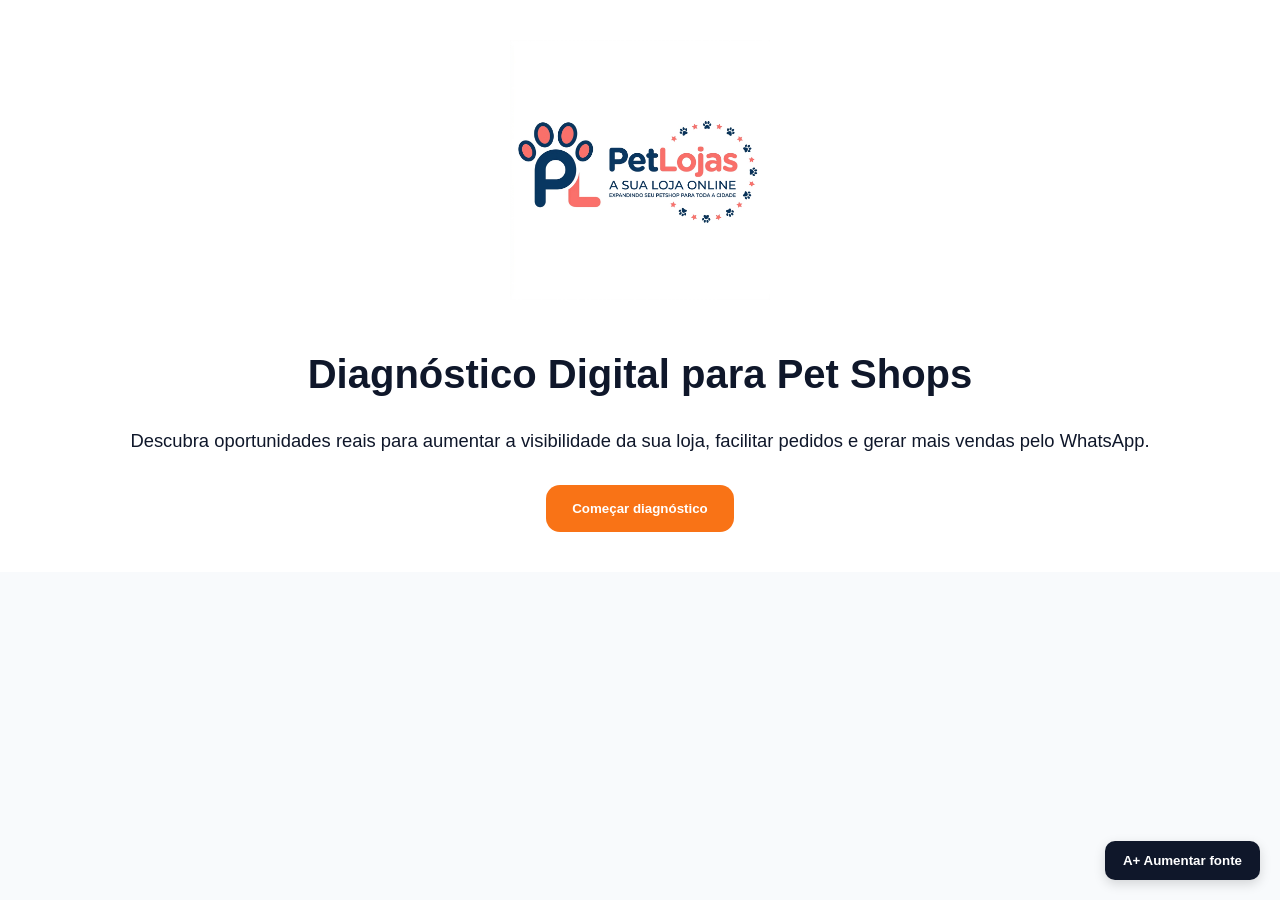
<file: index.html>
<!DOCTYPE html>
<html lang="pt-BR">
<head>
<meta charset="UTF-8">
<meta name="viewport" content="width=device-width, initial-scale=1.0">
<title>PetLojas - Diagnóstico Digital</title>

<script async src="https://www.googletagmanager.com/gtag/js?id=G-38SLLTPJ4S"></script>
<script>
  window.dataLayer = window.dataLayer || [];
  function gtag(){dataLayer.push(arguments);}
  gtag('js', new Date());

  gtag('config', 'G-38SLLTPJ4S');
</script>

<link rel="stylesheet" href="css/style.css">
</head>

<body>

<div class="top-tools">
    <button id="fontToggle">A+ Aumentar fonte</button>
</div>

<div class="progress-wrap hidden" id="progressWrap">
    <div class="progress-title">Diagnóstico Digital PetLojas</div>
    <div id="progressText">1 de 5 etapas</div>
    <div class="progress"><div id="bar"></div></div>
</div>

<header class="hero">
    <img src="logo.png" class="logo" alt="PetLojas">

    <h1>Diagnóstico Digital para Pet Shops</h1>

    <p>
        Descubra oportunidades reais para aumentar a visibilidade da sua loja,
        facilitar pedidos e gerar mais vendas pelo WhatsApp.
    </p>

    <button class="btn" onclick="startJourney()">Começar diagnóstico</button>
</header>

<main class="container">

<section id="s1" class="block hidden">
    <div class="badge">🐾 DIAGNÓSTICO 1 DE 5</div>

    <h2>Como o cliente acha seus produtos?</h2>

    <p>
        Se um cliente quiser ver o que você tem na loja sem sair de casa, qual é o caminho hoje?
    </p>

    <p>
        Se ele precisa pedir fotos no WhatsApp e esperar atendimento, isso cria atrito e muitas vendas simplesmente não acontecem.
    </p>

    <div class="insight">
        A facilidade de acesso define a decisão de compra.
    </div>

    <button class="btn" onclick="showStep(2)">Isso acontece na minha loja</button>
</section>

<section id="s2" class="block hidden">
    <div class="badge">🔍 DIAGNÓSTICO 2 DE 5</div>

    <h2>O concorrente realmente vende mais?</h2>

    <p>
        Muitas vezes não é sobre ter o melhor produto ou o melhor atendimento.
    </p>

    <p>
        O ponto principal é: quem o cliente encontra primeiro quando ele precisa resolver um problema?
    </p>

    <p>
        A decisão de compra hoje começa antes da pessoa entrar na loja.
        Ela começa na busca.
    </p>

    <div class="insight">
        Nem sempre vence quem é melhor. Muitas vezes vence quem é mais fácil de encontrar.
    </div>

    <button class="btn" onclick="showStep(3)">Já percebi isso</button>
</section>

<section id="s3" class="block hidden">
    <div class="badge">💬 DIAGNÓSTICO 3 DE 5</div>

    <h2>O que acontece depois da venda?</h2>

    <p>
        Agora pense nos clientes que já compraram de você nos últimos meses.
    </p>

    <p>
        Quantos deles voltaram a comprar sem você precisar fazer esforço adicional?
    </p>

    <p>
        A maioria dos negócios perde oportunidades não na primeira venda,
        mas na falta de continuidade do relacionamento.
    </p>

    <div class="insight">
        Clientes antigos representam uma das maiores oportunidades de crescimento.
    </div>

    <button class="btn" onclick="showStep(4)">Quero aumentar minhas vendas</button>
</section>

<section id="s4" class="block hidden">
    <div class="badge">📈 DIAGNÓSTICO 4 DE 5</div>

    <h2>O Método PetLojas</h2>

    <p>
        Observando o mercado pet, percebemos um padrão claro entre lojas que crescem de forma consistente.
    </p>

    <p>
        Elas não dependem apenas de indicações ou redes sociais.
        Elas constroem um processo de crescimento.
    </p>

    <p>
        Esse processo conecta atração de clientes, facilidade de compra e relacionamento contínuo.
    </p>

    <div class="insight">
        Quando essas etapas trabalham juntas, o crescimento se torna previsível.
    </div>

    <button class="btn" onclick="showStep(5)">Continuar</button>
</section>

<section id="s5" class="block hidden">
    <div class="badge">🚀 RESULTADO</div>

    <h2>Seu diagnóstico foi concluído</h2>

    <p>
        Se você chegou até aqui, provavelmente identificou oportunidades reais de melhoria
        na forma como sua loja vende e se relaciona com clientes.
    </p>

    <p>
        O próximo passo é entender como isso pode ser aplicado na sua realidade específica.
    </p>

    <a class="btn whatsapp"
       target="_blank"
       onclick="if(typeof gtag !== 'undefined') gtag('event', 'clique_whatsapp', {'event_category': 'Diagnostico', 'event_label': 'botao 05'});"
       href="https://wa.me/5533998104753?text=Ol%C3%A1%21%20Conclu%C3%AD%20o%20Diagn%C3%B3stico%20PetLojas%20e%20quero%20entender%20como%20isso%20pode%20funcionar%20na%20minha%20loja.">
        Quero conversar sobre minha loja
    </a>
</section>

</main>

<script src="js/app.js"></script>

</body>
</html>
</file>
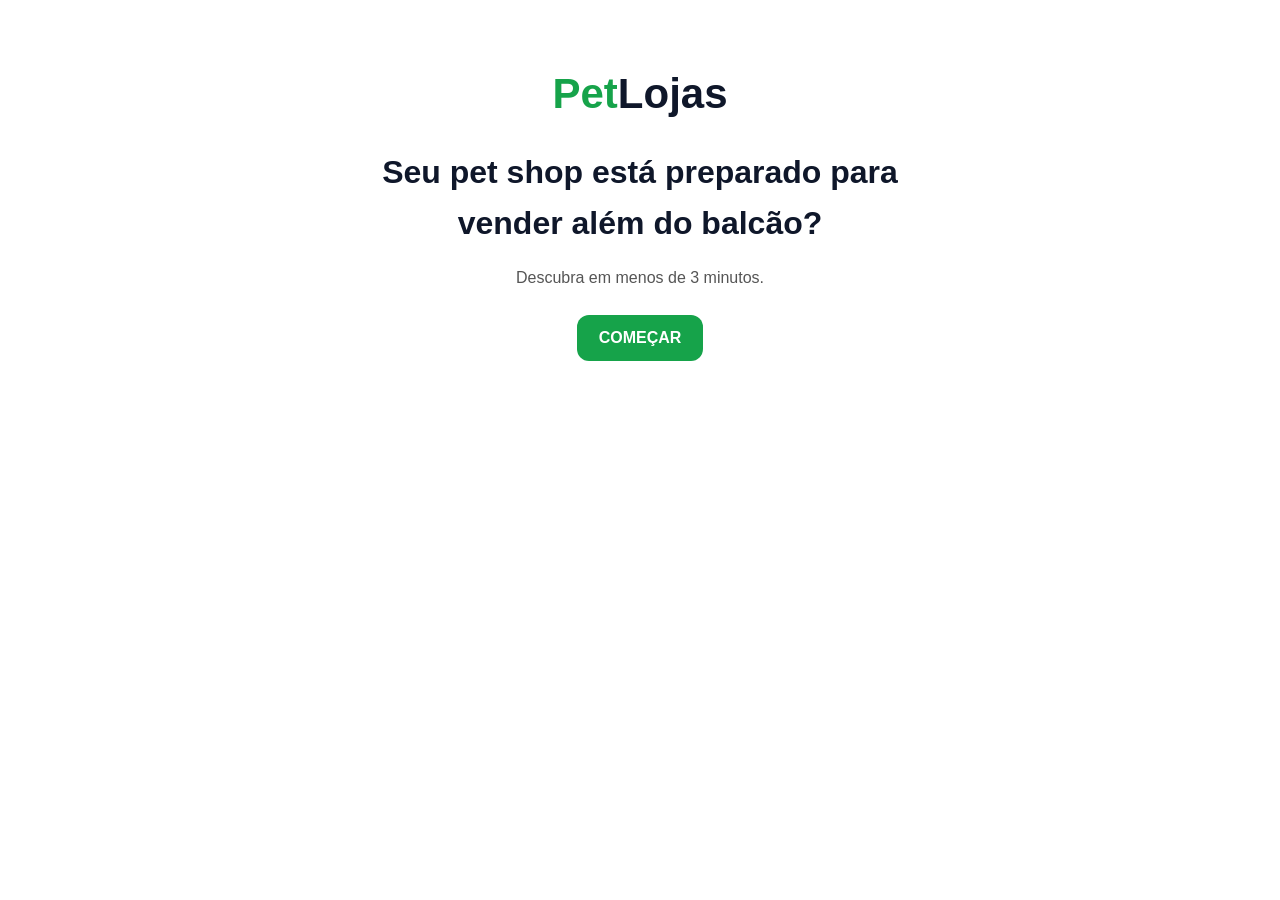
<file: index01.html>
<!DOCTYPE html>
<html lang="pt-BR">
<head>
<meta charset="UTF-8">
<meta name="viewport" content="width=device-width, initial-scale=1.0">

<title>PetLojas - Diagnóstico Digital</title>

<style>

:root{
    --green:#16A34A;
    --blue:#0F172A;
    --light:#F8FAFC;
    --border:#DCE3EA;
}

*{
    margin:0;
    padding:0;
    box-sizing:border-box;
}

body{
    font-family: Arial, Helvetica, sans-serif;
    background:#ffffff;
    color:var(--blue);
    line-height:1.6;
}

.container{
    max-width:700px;
    margin:auto;
    padding:20px;
}

.hero{
    text-align:center;
    padding:40px 20px;
}

.logo{
    font-size:42px;
    font-weight:bold;
    margin-bottom:20px;
}

.logo span{
    color:var(--green);
}

h1{
    font-size:2rem;
    margin-bottom:15px;
}

.subtitle{
    color:#555;
    margin-bottom:25px;
}

.btn{
    display:inline-block;
    background:var(--green);
    color:white;
    border:none;
    border-radius:12px;
    padding:14px 22px;
    font-size:1rem;
    cursor:pointer;
    font-weight:bold;
    transition:.3s;
}

.btn:hover{
    opacity:.9;
}

.step{
    display:none;
    margin-top:25px;
    border:1px solid var(--border);
    border-radius:18px;
    overflow:hidden;
    background:white;
}

.step-header{
    background:var(--blue);
    color:white;
    padding:14px;
    text-align:center;
    font-weight:bold;
}

.step-body{
    padding:25px;
}

.step h2{
    margin-bottom:15px;
    color:var(--blue);
}

.step p{
    margin-bottom:15px;
}

.result{
    margin-top:20px;
    background:#EEFDF2;
    color:var(--green);
    border-radius:12px;
    padding:12px;
    font-weight:bold;
    text-align:center;
}

.progress-wrapper{
    display:none;
    margin-bottom:20px;
}

.progress-label{
    text-align:center;
    margin-bottom:10px;
    font-weight:bold;
}

.progress{
    width:100%;
    height:12px;
    background:#e5e7eb;
    border-radius:20px;
    overflow:hidden;
}

.progress-bar{
    width:0%;
    height:100%;
    background:var(--green);
    transition:.4s;
}

.final-card{
    text-align:center;
}

.whatsapp-btn{
    display:block;
    text-decoration:none;
    text-align:center;
    background:var(--green);
    color:white;
    padding:16px;
    border-radius:12px;
    font-weight:bold;
    margin-top:20px;
}

.fade{
    animation:fade .5s ease;
}

@keyframes fade{
    from{
        opacity:0;
        transform:translateY(20px);
    }
    to{
        opacity:1;
        transform:translateY(0);
    }
}

</style>
</head>

<body>

<div class="container">

    <div class="hero">

        <div class="logo">
            <span>Pet</span>Lojas
        </div>

        <h1>
            Seu pet shop está preparado para vender além do balcão?
        </h1>

        <p class="subtitle">
            Descubra em menos de 3 minutos.
        </p>

        <button class="btn" onclick="startJourney()">
            COMEÇAR
        </button>

    </div>

    <div class="progress-wrapper" id="progressArea">
        <div class="progress-label">
            Diagnóstico em andamento
        </div>

        <div class="progress">
            <div class="progress-bar" id="progressBar"></div>
        </div>
    </div>

    <!-- BLOCO 1 -->

    <div class="step" id="step1">

        <div class="step-header">
            PASSO 1 DE 5
        </div>

        <div class="step-body">

            <h2>Como seus clientes encontram seus produtos hoje?</h2>

            <p>
                Imagine que um cliente precise comprar ração hoje.
            </p>

            <p>
                Se ele quiser visualizar todos os produtos da sua loja sem sair de casa, como ele faz?
            </p>

            <p>
                Em muitos pet shops ele precisa pedir fotos, perguntar preços e aguardar atendimento.
            </p>

            <div class="result">
                GERA CONSCIÊNCIA
            </div>

            <br>

            <button class="btn" onclick="showStep(2,20)">
                Sim, isso acontece
            </button>

        </div>
    </div>

    <!-- BLOCO 2 -->

    <div class="step" id="step2">

        <div class="step-header">
            PASSO 2 DE 5
        </div>

        <div class="step-body">

            <h2>O concorrente realmente vende mais?</h2>

            <p>
                Muitas vezes o concorrente não é melhor.
            </p>

            <p>
                Ele apenas é mais fácil de encontrar online.
            </p>

            <p>
                Facilidade gera vendas.
            </p>

            <div class="result">
                GERA PERCEPÇÃO DE PERDA
            </div>

            <br>

            <button class="btn" onclick="showStep(3,40)">
                Já percebi isso
            </button>

        </div>
    </div>

    <!-- BLOCO 3 -->

    <div class="step" id="step3">

        <div class="step-header">
            PASSO 3 DE 5
        </div>

        <div class="step-body">

            <h2>O que acontece depois da venda?</h2>

            <p>
                Você possui uma forma simples de trazer clientes antigos de volta?
            </p>

            <p>
                Promoções, novidades e relacionamento aumentam a recompra.
            </p>

            <div class="result">
                GERA OPORTUNIDADE
            </div>

            <br>

            <button class="btn" onclick="showStep(4,60)">
                Quero aumentar a recompra
            </button>

        </div>
    </div>

    <!-- BLOCO 4 -->

    <div class="step" id="step4">

        <div class="step-header">
            PASSO 4 DE 5
        </div>

        <div class="step-body">

            <h2>Conheça o Método PetLojas</h2>

            <p>✓ Atrair Clientes</p>
            <p>✓ Apresentar Produtos</p>
            <p>✓ Receber Pedidos</p>
            <p>✓ Gerar Recompra</p>

            <div class="result">
                GERA ENTENDIMENTO
            </div>

            <br>

            <button class="btn" onclick="showStep(5,80)">
                Quero conhecer mais
            </button>

        </div>
    </div>

    <!-- BLOCO 5 -->

    <div class="step" id="step5">

        <div class="step-header">
            PASSO 5 DE 5
        </div>

        <div class="step-body final-card">

            <h2>
                Vamos conversar sobre sua loja?
            </h2>

            <p>
                Agora que você concluiu o diagnóstico,
                podemos avaliar como aplicar essa estratégia
                ao seu pet shop.
            </p>

            <div class="result">
                GERA AÇÃO
            </div>

            <a
            class="whatsapp-btn"
            href="https://wa.me/5533998104753?text=Olá! Acabei de concluir o diagnóstico da PetLojas e gostaria de conversar sobre como essa estratégia poderia ser aplicada na minha loja."
            target="_blank">

            FALAR NO WHATSAPP

            </a>

        </div>
    </div>

</div>

<script>

function startJourney(){

    document.getElementById('progressArea').style.display='block';

    document.getElementById('step1').style.display='block';

    document.getElementById('step1').classList.add('fade');

    document.getElementById('progressBar').style.width='10%';

    document.getElementById('step1').scrollIntoView({
        behavior:'smooth'
    });

}

function showStep(step,progress){

    document.getElementById('progressBar').style.width=progress+'%';

    const next=document.getElementById('step'+step);

    next.style.display='block';

    next.classList.add('fade');

    next.scrollIntoView({
        behavior:'smooth'
    });

}

</script>

</body>
</html>
</file>
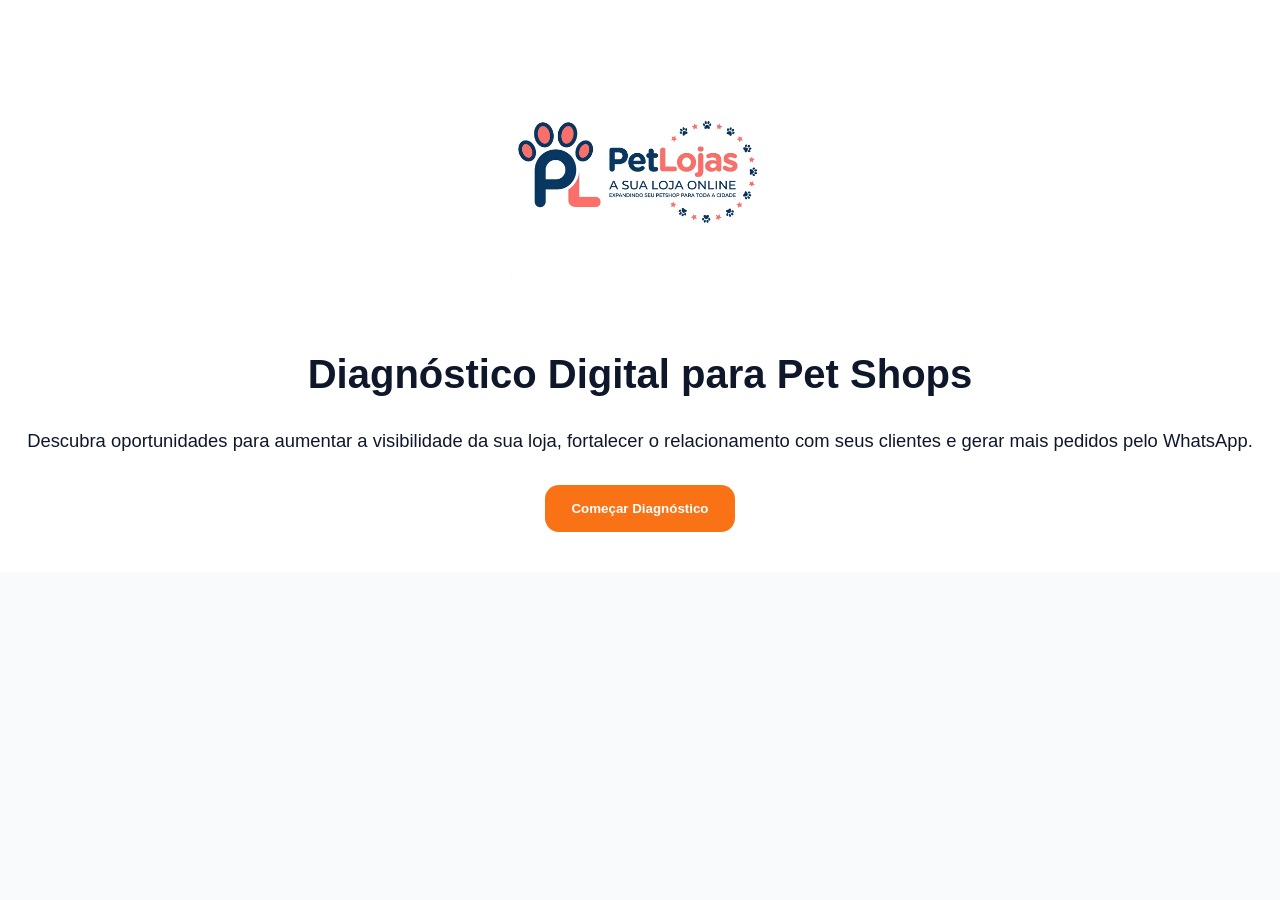
<file: index02.html>
<!DOCTYPE html>
<html lang="pt-BR">
<head>
<meta charset="UTF-8">
<meta name="viewport" content="width=device-width, initial-scale=1.0">
<title>PetLojas - Diagnóstico Digital</title>
<link rel="stylesheet" href="css/style.css">
</head>
<body>

<div id="progressWrap" class="progress-wrap hidden">
  <div class="progress-title">Diagnóstico Digital PetLojas</div>
  <div id="progressText">1 de 5 etapas</div>
  <div class="progress"><div id="bar"></div></div>
</div>

<header class="hero">
  <img src="logo.png" class="logo" alt="PetLojas">
  <h1>Diagnóstico Digital para Pet Shops</h1>
  <p>Descubra oportunidades para aumentar a visibilidade da sua loja, fortalecer o relacionamento com seus clientes e gerar mais pedidos pelo WhatsApp.</p>
  <button class="btn" onclick="startJourney()">Começar Diagnóstico</button>
</header>

<main class="container">

<section id="s1" class="block hidden">
<div class="badge">DIAGNÓSTICO 1 DE 5</div>
<h2>Como seus clientes encontram seus produtos hoje?</h2>
<p>Imagine que um cliente precise comprar ração hoje. Ele pega o celular e procura uma solução. Se quiser visualizar todos os produtos da sua loja sem sair de casa, qual caminho ele precisa percorrer?</p>
<p>Em muitos pet shops, o cliente precisa pedir fotos, perguntar preços e aguardar atendimento. Nesse processo, parte das vendas se perde simplesmente porque comprar ficou mais difícil do que deveria.</p>
<div class="insight">Quanto mais fácil for encontrar seus produtos, maior a chance do cliente comprar de você.</div>
<button class="btn" onclick="showStep(2)">Sim, isso acontece</button>
</section>

<section id="s2" class="block hidden">
<div class="badge">DIAGNÓSTICO 2 DE 5</div>
<h2>O concorrente realmente vende mais?</h2>
<p>Muitas vezes o concorrente não possui melhores produtos nem melhor atendimento. Ele apenas é mais fácil de encontrar quando o cliente procura uma solução.</p>
<p>Hoje, facilidade de acesso influencia diretamente a decisão de compra.</p>
<div class="insight">A decisão de compra começa antes do cliente entrar na loja.</div>
<button class="btn" onclick="showStep(3)">Já percebi isso</button>
</section>

<section id="s3" class="block hidden">
<div class="badge">DIAGNÓSTICO 3 DE 5</div>
<h2>O que acontece depois da venda?</h2>
<p>Pense nos clientes que compraram nos últimos meses. Quantos voltaram a comprar? Quantos poderiam voltar se recebessem uma lembrança, novidade ou promoção?</p>
<p>Relacionamento gera recompra.</p>
<div class="insight">Vender novamente para quem já comprou costuma ser mais fácil do que conquistar um cliente novo.</div>
<button class="btn" onclick="showStep(4)">Quero aumentar a recompra</button>
</section>

<section id="s4" class="block hidden">
<div class="badge">DIAGNÓSTICO 4 DE 5</div>
<h2>O Método PetLojas</h2>
<p>Os pet shops que crescem de forma consistente costumam seguir um processo simples: atrair atenção, facilitar pedidos e manter relacionamento com os clientes.</p>
<p>Quando essas etapas trabalham juntas, os resultados tendem a ser mais previsíveis.</p>
<div class="insight">Atração, conversão e relacionamento trabalham juntos para aumentar as vendas.</div>
<button class="btn" onclick="showStep(5)">Continuar</button>
</section>

<section id="s5" class="block hidden">
<div class="badge">RESULTADO</div>
<h2>Seu diagnóstico foi concluído</h2>
<p>Se você chegou até aqui, provavelmente identificou oportunidades para aumentar pedidos, melhorar a visibilidade dos produtos e fortalecer o relacionamento com seus clientes.</p>
<a class="btn" target="_blank" href="https://wa.me/5533998104753?text=Olá! Concluí o Diagnóstico Digital da PetLojas e gostaria de conversar sobre minha loja.">Quero conversar sobre minha loja</a>
</section>

</main>

<script src="js/app.js"></script>
</body>
</html>
</file>
<file: css/style.css>
:root {
    --navy: #0F172A;
    --coral: #F97316;
    --coral-hover: #EA580C;
    --bg: #F8FAFC;
}

body {
    margin: 0;
    font-family: Arial, sans-serif;
    background: var(--bg);
    color: var(--navy);
    font-size: 20px;
}

.hero {
    text-align: center;
    padding: 40px 20px;
    background: #fff;
}

.logo {
    width: 260px;
    margin-bottom: 20px;
}

.container {
    max-width: 720px;
    margin: auto;
    padding: 20px;
}

.block {
    background: #fff;
    border-radius: 26px;
    padding: 34px;
    margin: 26px 0;
    box-shadow: 0 12px 40px rgba(0,0,0,.08);
    scroll-margin-top: 100px;
}

h1, h2 {
    color: var(--navy);
}

h2 {
    font-size: 2rem;
}

p {
    font-size: 1.15rem;
    line-height: 1.8;
}

.badge {
    display: inline-block;
    background: var(--navy);
    color: #fff;
    padding: 10px 16px;
    border-radius: 999px;
    font-size: 0.85rem;
    font-weight: bold;
    margin-bottom: 16px;
}

.btn {
    display: block;
    width: fit-content;
    margin: 28px auto 0 auto;
    background: var(--coral);
    color: #fff;
    padding: 16px 26px;
    border-radius: 14px;
    border: none;
    cursor: pointer;
    font-weight: bold;
    text-decoration: none;
    text-align: center;
    position: relative;
    z-index: 50;
}

.btn:hover {
    background: var(--coral-hover);
}

.insight {
    margin-top: 18px;
    padding: 18px;
    border-radius: 16px;
    background: #F1F5F9;
    color: var(--navy);
}

.progress-wrap {
    position: sticky;
    top: 0;
    background: #fff;
    padding: 14px;
    border-bottom: 1px solid #ddd;
    z-index: 1000;
}

.progress-title {
    font-weight: bold;
}

.progress {
    height: 10px;
    background: #ddd;
    border-radius: 20px;
    margin-top: 8px;
    overflow: hidden;
}

#bar {
    height: 10px;
    background: var(--navy);
    width: 20%;
    transition: width 0.3s ease;
}

.hidden {
    display: none !important;
}

.top-tools {
    position: fixed;
    bottom: 20px;
    right: 20px;
    z-index: 2000;
}

.top-tools button {
    background: var(--navy);
    color: #fff;
    border: none;
    padding: 12px 18px;
    border-radius: 10px;
    cursor: pointer;
    box-shadow: 0 4px 12px rgba(0,0,0,0.15);
    font-weight: bold;
}

.large p {
    font-size: 1.35rem;
}

.large h2 {
    font-size: 2.3rem;
}
</file>
